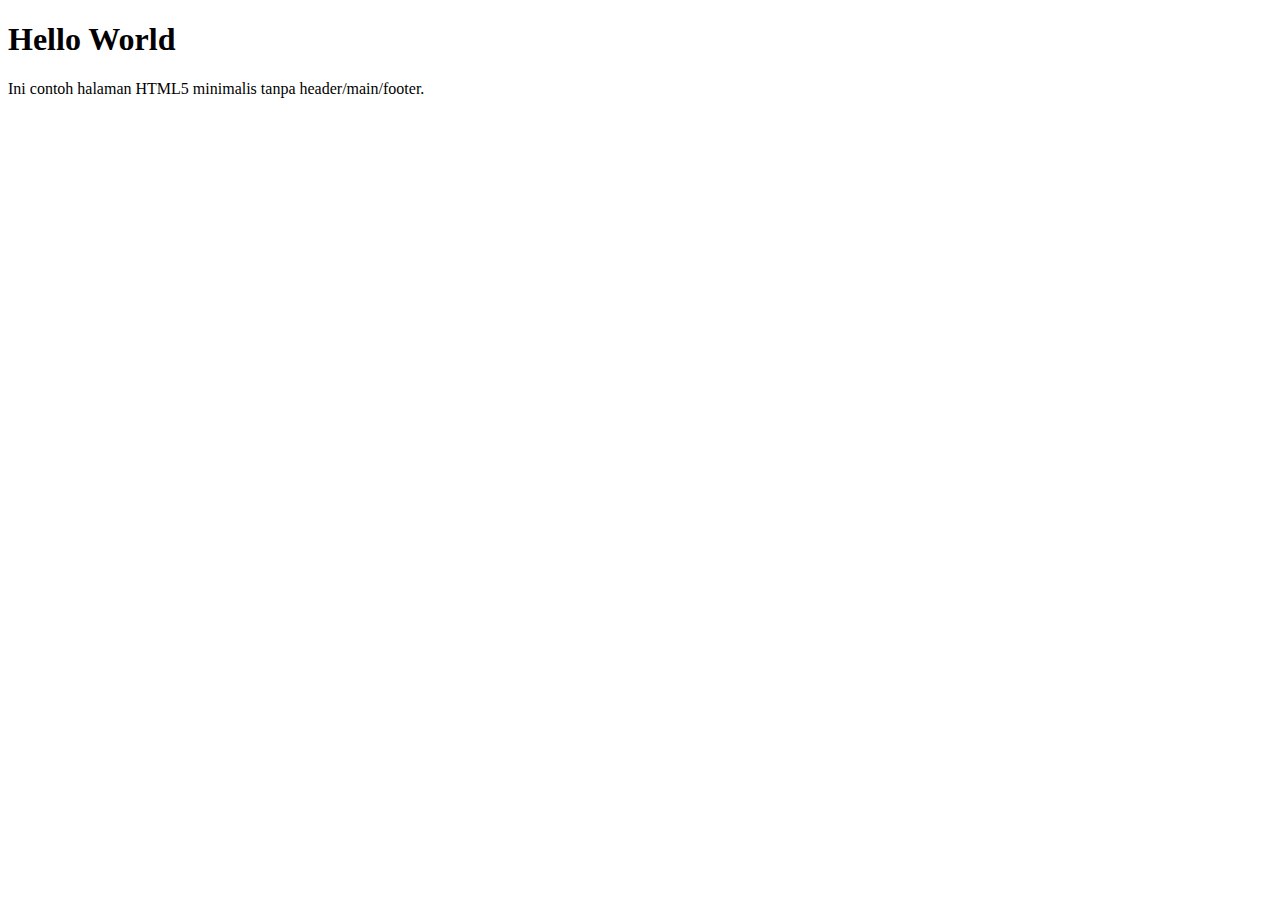
<file: index.html>
<!DOCTYPE html>
<html lang="id">
<head>
  <meta charset="UTF-8">
    <title>Dasar HTML5</title>
</head>
<body>
    <h1>Hello World</h1>
    <p>Ini contoh halaman HTML5 minimalis tanpa header/main/footer.</p>
</body>
</html>
</file>
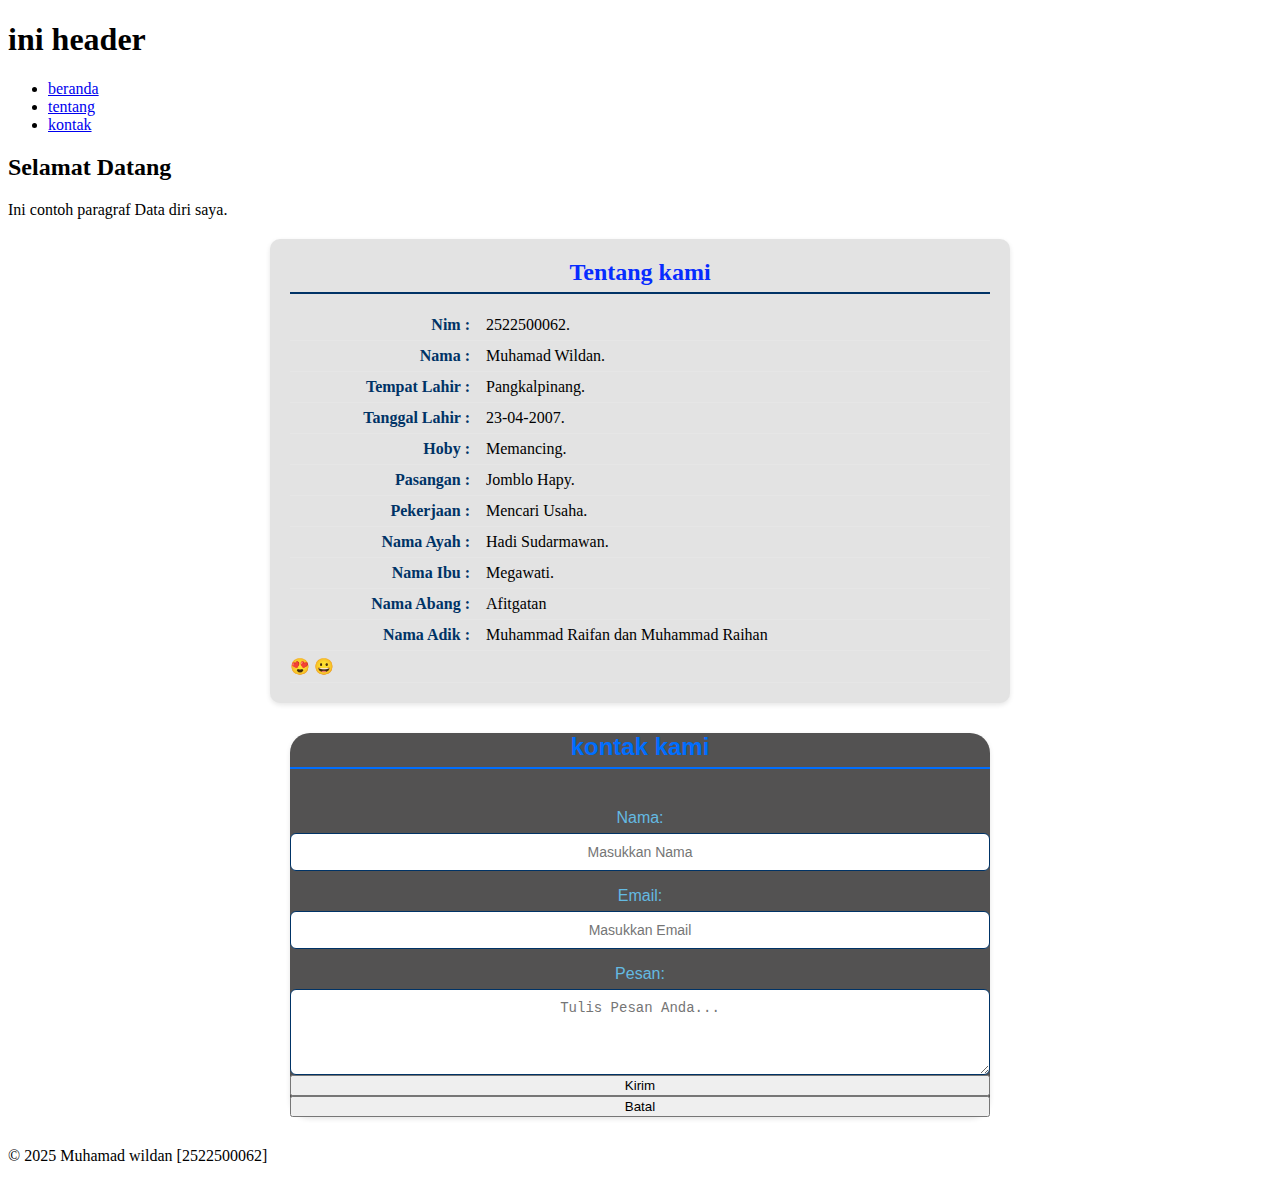
<file: pertemuan-03/index.html>
<!DOCTYPE html>
<html lang="en">
<head>
    <meta charset="UTF-8">
    <meta name="viewport" content="width=device-width, initial-scale=1.0">
    <title>Document</title>
    <style>


#about {
        background-color: hsl(0, 0%, 89%);
        border-radius: 10px;
        padding: 20px;
        max-width: 700px;
        margin: 20px auto;
        box-shadow: 0 2px 5px rgba(0, 0, 0, 0.1);
        text-align: center;
    }

 #about h2 {
        color: #072cff;
        border-bottom: 2px solid #003366;
        padding-bottom: 6px;
        margin-top: 0;
        margin-bottom: 16px;
    }

     #about p {
        display: flex;
        justify-content: flex-start;
        align-items: baseline;
        margin: 0;
        padding: 6px 0;
        border-bottom: 1px solid #e6e6e6;
    
    }
       #about strong{

        min-width: 180px;
        color: #003366;
        font-weight: 600;
        text-align: right;
        padding-right: 16px;
        flex-shrink: 0;
    }
       @media (max-width: 600px) {
        #about p {
            flex-direction: column;
            align-items: flex-start;
        }
        #about strong {
            text-align: left;
            padding-right: 0;
            margin-bottom: 2px;
        }
    }

    </style>
</head>
<body>
    <header>
        <h1>ini header</h1>
        <nav>
            <ul>
                <li><a href="#home">beranda</a></li>
                <li><a href="#about">tentang</a></li>
                <li><a href="#contact">kontak</a></li>
            </ul>
        </nav>
    </header>
    <main>
        <section id="home">
            <h2>Selamat Datang</h2>
            <p>Ini contoh paragraf Data diri saya.</p>
        </section>
        <section id="about">
            <h2>Tentang kami</h2>
            <p><strong>Nim              :</strong> 2522500062.</p>
            <p><strong>Nama             :</strong> Muhamad Wildan.</p>
            <p><strong>Tempat Lahir     :</strong> Pangkalpinang.</p>
            <p><strong>Tanggal Lahir    :</strong> 23-04-2007.</p>
            <p><strong>Hoby             :</strong> Memancing.</p>
            <p><strong>Pasangan         :</strong> Jomblo Hapy.</p>
            <p><strong>Pekerjaan        :</strong> Mencari Usaha.</p>
            <p><strong>Nama Ayah        :</strong> Hadi Sudarmawan.</p>
            <P><strong>Nama Ibu         :</strong> Megawati.</P>
            <P><strong>Nama Abang       :</strong> Afitgatan</P>
            <p><strong>Nama Adik        :</strong> Muhammad Raifan dan Muhammad Raihan</p>
            <p>&#128525; &#128512;</p>

        </section>

<style>
#contact {
    font-family: Arial, sans-serif;
    border-radius: 20px;
    margin: 30px auto;
    max-width: 700px;
    box-shadow: 0 2px 5px rgba(0, 0, 0, 0.1);
    background-color: rgb(83, 82, 82);
    color:rgb(0, 110, 255)
  
}    

#contact h2{
    border-bottom: 2px solid;
    padding-bottom: 6px;
    margin-top: 0;
    margin-bottom: 24px;
    text-align: center;
}
form {
    display: flex;
    flex-direction: column
}

label {

    margin-top: 16px;
    font-weight: 600px;
    color: rgb(100, 186, 226);
    text-align: center;

}

  input[type="text"],
    input[type="email"],
         input[type="Pesan"],

    textarea {
        margin-top: 6px;
        padding: 10px;
        border: 1px solid #003366;
        border-radius: 6px;
        font-size: 14px;
        resize: vertical;
        text-align: center;
    }


</style>


        <section id="contact">
            <h2>kontak kami</h2>
           <form action="">

            <label for="txtNama">Nama:</label>
            <input type="text" id="txtNama" name="txtNama" placeholder="Masukkan Nama" required autocomplete="name">

            <label for="txtEmail">Email:</label>
           <input type="text" id="txtEmail" name="txtEmail" placeholder="Masukkan Email" required autocomplete="email">

          <label for="txtPesan">Pesan:</label>
           <textarea id="txtPesan" name="txtPesan" rows="4" placeholder="Tulis Pesan Anda..." required></textarea>
           <button type="submit">Kirim</button>
           <button type="reset">Batal</button>
        </form>
        </section>
    </main>
    <footer>
        <p>&copy; 2025 Muhamad wildan [2522500062]</p>
    </footer>
</body>
</html>
</file>
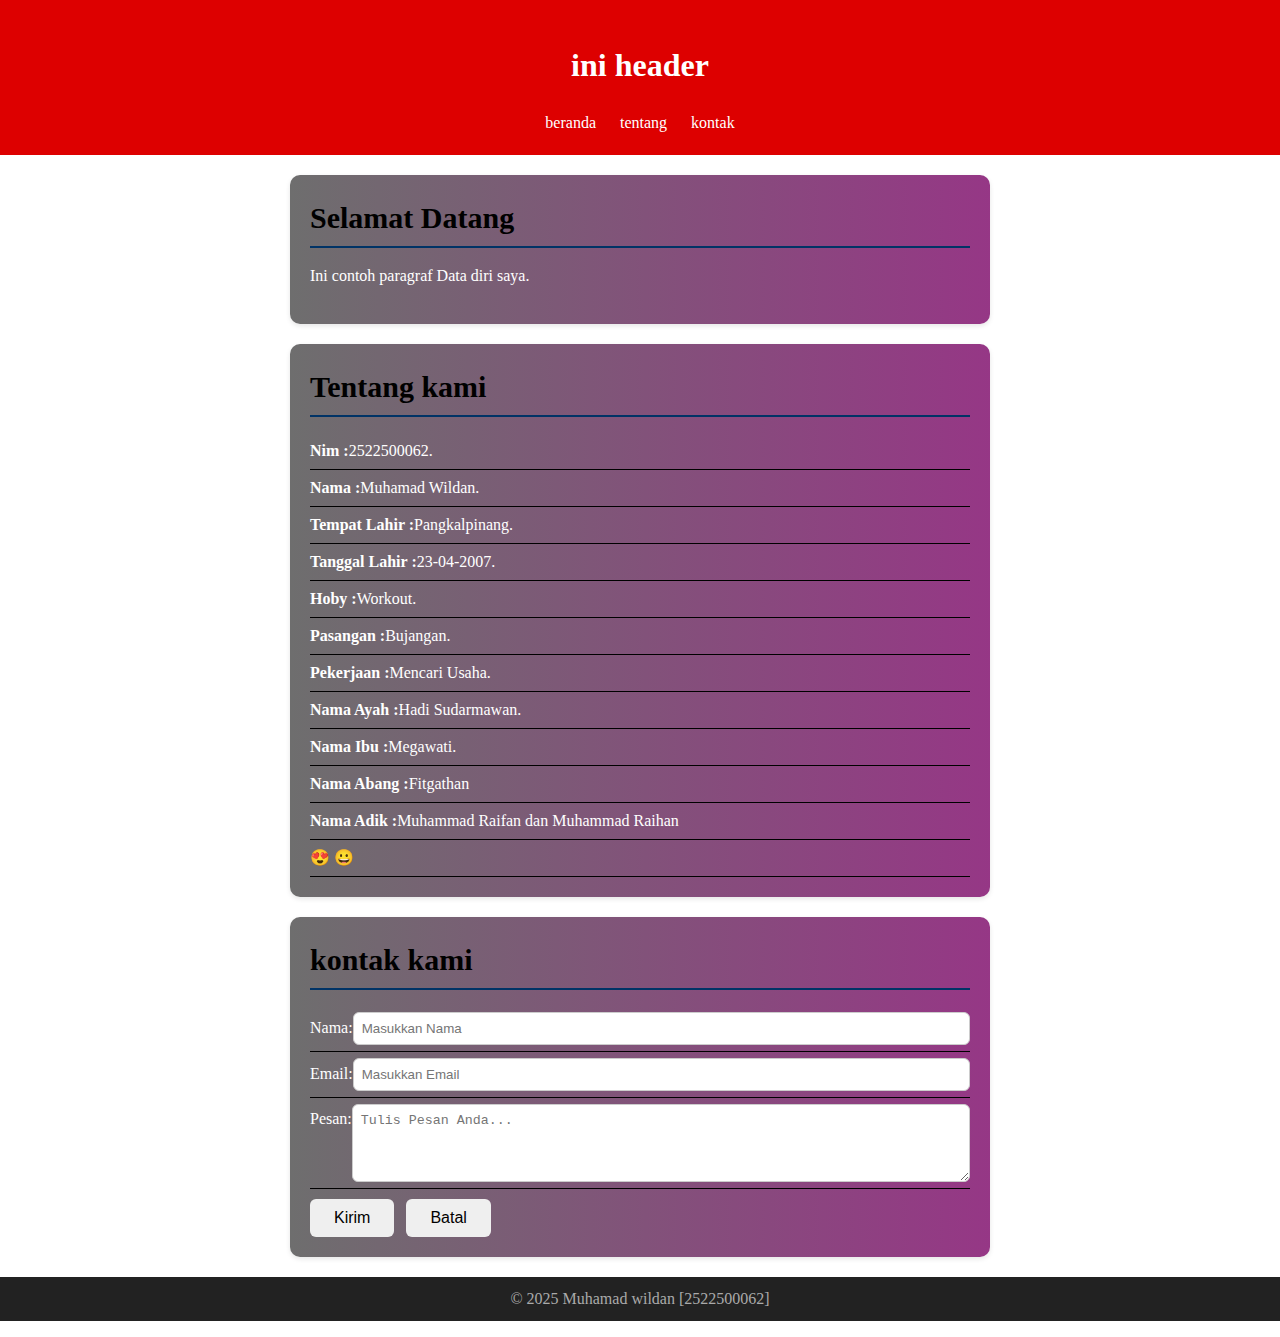
<file: pertemuan-04/index.html>
<!DOCTYPE html>
<html lang="en">
<head>
    <meta charset="UTF-8">
    <meta name="viewport" content="width=device-width, initial-scale=1.0">
    <title>Document</title>
    <link rel="stylesheet" href="style.css">
</head>
<body>
    <header>
        <h1>ini header</h1>
        <nav>
            <ul>
                <li><a href="#home">beranda</a></li>
                <li><a href="#about">tentang</a></li>
                <li><a href="#contact">kontak</a></li>
            </ul>
        </nav>
    </header>
    <main>
        <section id="home">
            <h2>Selamat Datang</h2>
            <p>Ini contoh paragraf Data diri saya.</p>
        </section>
        <section id="about">
            <h2>Tentang kami</h2>
            <p><strong>Nim              :</strong> 2522500062.</p>
            <p><strong>Nama             :</strong> Muhamad Wildan.</p>
            <p><strong>Tempat Lahir     :</strong> Pangkalpinang.</p>
            <p><strong>Tanggal Lahir    :</strong> 23-04-2007.</p>
            <p><strong>Hoby             :</strong> Workout.</p>
            <p><strong>Pasangan         :</strong> Bujangan.</p>
            <p><strong>Pekerjaan        :</strong> Mencari Usaha.</p>
            <p><strong>Nama Ayah        :</strong> Hadi Sudarmawan.</p>
            <P><strong>Nama Ibu         :</strong> Megawati.</P>
            <P><strong>Nama Abang       :</strong> Fitgathan</P>
            <p><strong>Nama Adik        :</strong> Muhammad Raifan dan Muhammad Raihan</p>
            <p>&#128525; &#128512;</p>

        </section>


        <section id="contact">
            <h2>kontak kami</h2>
           <form action="">

            <label for="txtNama"><span>Nama:</span>
            <input type="text" id="txtNama" name="txtNama" placeholder="Masukkan Nama" required autocomplete="name"></label>

            <label for="txtEmail"><span>Email:</span>
           <input type="text" id="txtEmail" name="txtEmail" placeholder="Masukkan Email" required autocomplete="email"></label>

          <label for="txtPesan"><span>Pesan:</span>
           <textarea id="txtPesan" name="txtPesan" rows="4" placeholder="Tulis Pesan Anda..." required></textarea></label>
           <button type="submit">Kirim</button>
           <button type="reset">Batal</button>
        </form>
        </section>
    </main>
    <footer>
        <p>&copy; 2025 Muhamad wildan [2522500062]</p>
    </footer>
</body>
</html>
</file>
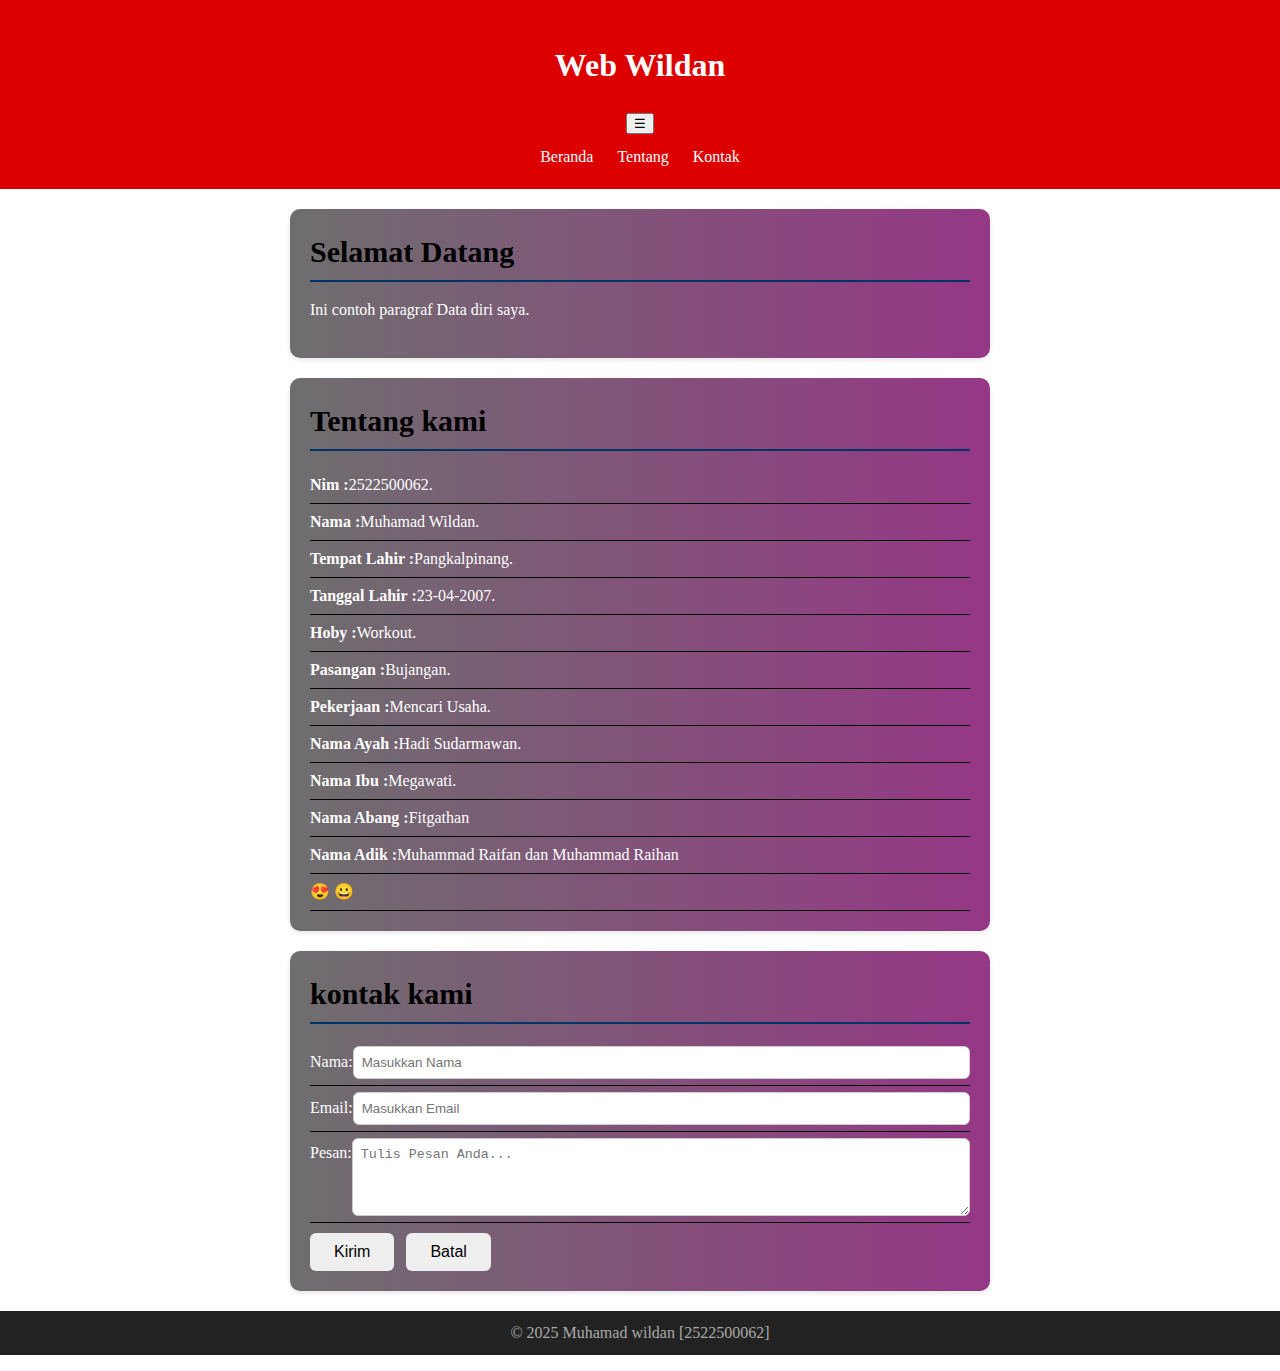
<file: pertemuan-05/index.html>
<!DOCTYPE html>
<html lang="en">
<head>
    <meta charset="UTF-8">
    <meta name="viewport" content="width=device-width, initial-scale=1.0">
    <title>Document</title>
    <link rel="stylesheet" href="style.css">
</head>
<body>
    <header>
        <h1>Web Wildan</h1>
        <button class="menu-toggle" id="menuToggle" aria-label="Toggle Navigation">&#9776;</button>
        <nav>
            <ul>
                <li><a href="#home">Beranda</a></li>
                <li><a href="#about">Tentang</a></li>
                <li><a href="#contact">Kontak</a></li>
            </ul>
        </nav>
    </header>
    <main>
        <section id="home">
            <h2>Selamat Datang</h2>
            <p>Ini contoh paragraf Data diri saya.</p>
        </section>
        <section id="about">
            <h2>Tentang kami</h2>
            <p><strong>Nim              :</strong> 2522500062.</p>
            <p><strong>Nama             :</strong> Muhamad Wildan.</p>
            <p><strong>Tempat Lahir     :</strong> Pangkalpinang.</p>
            <p><strong>Tanggal Lahir    :</strong> 23-04-2007.</p>
            <p><strong>Hoby             :</strong> Workout.</p>
            <p><strong>Pasangan         :</strong> Bujangan.</p>
            <p><strong>Pekerjaan        :</strong> Mencari Usaha.</p>
            <p><strong>Nama Ayah        :</strong> Hadi Sudarmawan.</p>
            <P><strong>Nama Ibu         :</strong> Megawati.</P>
            <P><strong>Nama Abang       :</strong> Fitgathan</P>
            <p><strong>Nama Adik        :</strong> Muhammad Raifan dan Muhammad Raihan</p>
            <p>&#128525; &#128512;</p>
        </section>
        <section id="contact">
            <h2>kontak kami</h2>
           <form action="">

            <label for="txtNama"><span>Nama:</span>
            <input type="text" id="txtNama" name="txtNama" placeholder="Masukkan Nama" required autocomplete="name"></label>

            <label for="txtEmail"><span>Email:</span>
           <input type="text" id="txtEmail" name="txtEmail" placeholder="Masukkan Email" required autocomplete="email"></label>

          <label for="txtPesan"><span>Pesan:</span>
           <textarea id="txtPesan" name="txtPesan" rows="4" placeholder="Tulis Pesan Anda..." required></textarea></label>
           <button type="submit">Kirim</button>
           <button type="reset">Batal</button>
        </form>
        </section>
    </main>
    <footer>
        <p>&copy; 2025 Muhamad wildan [2522500062]</p>
    </footer>
    <script src="script.js"></script>
</body>
</html>
</file>
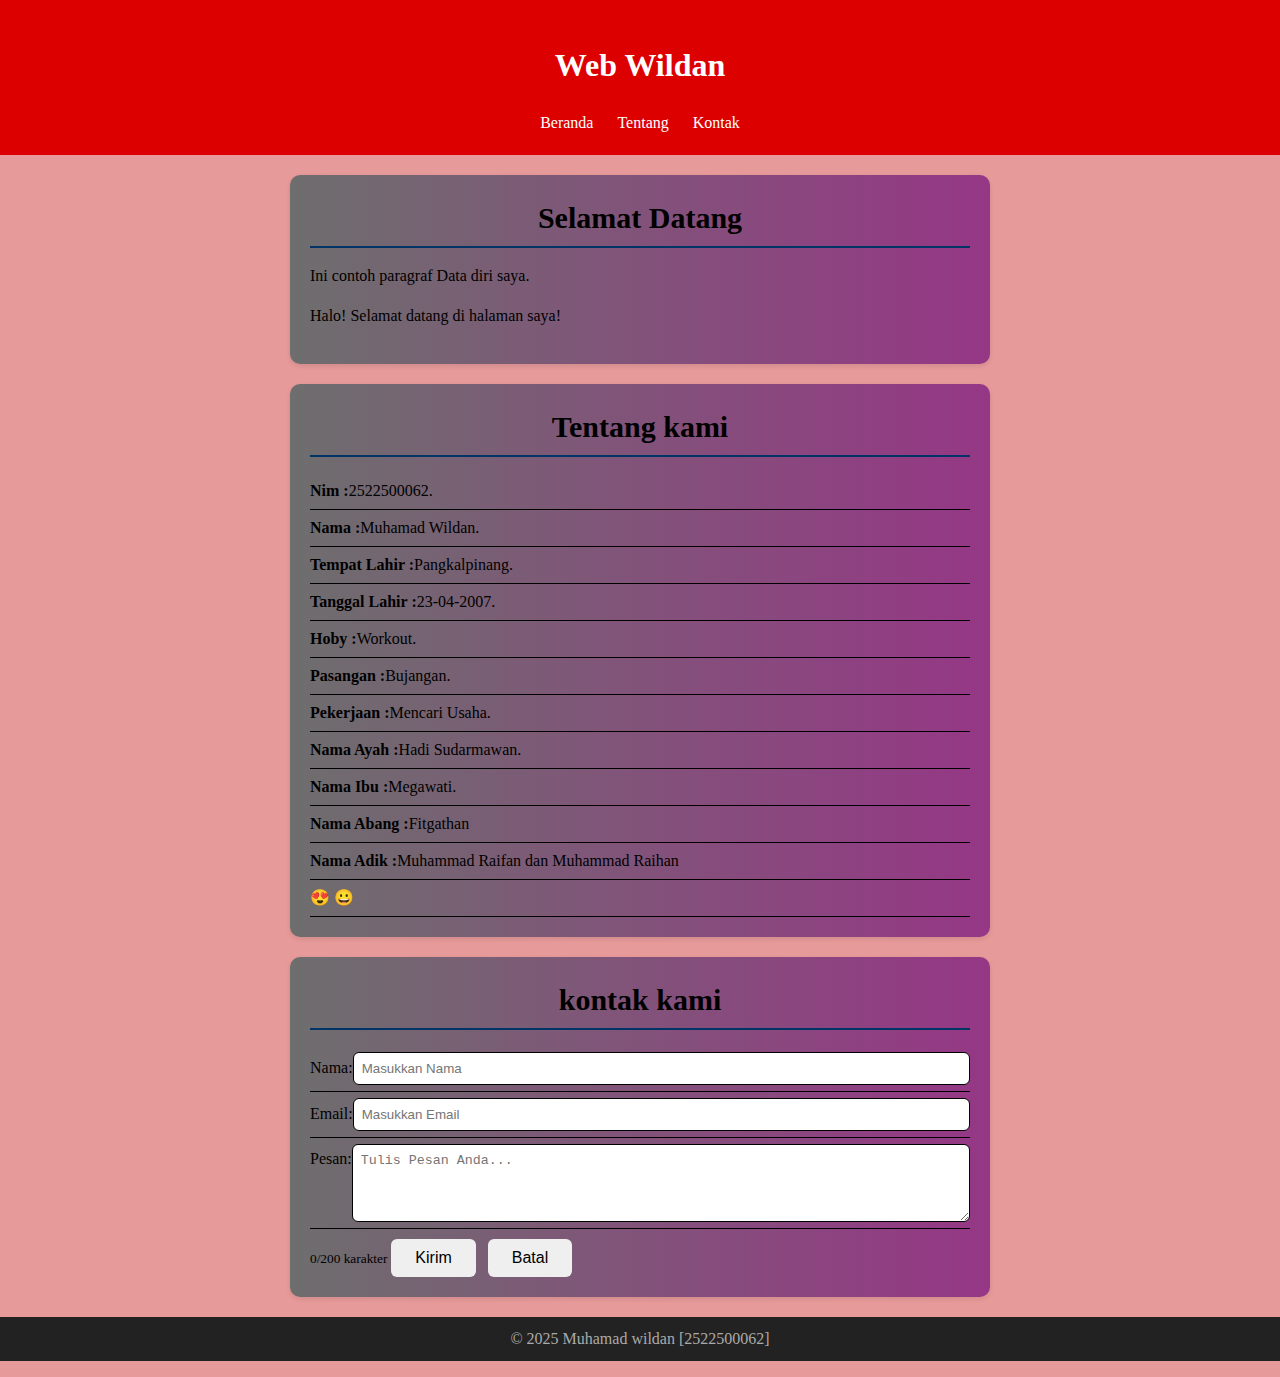
<file: pertemuan-06/index.html>
<!DOCTYPE html>
<html lang="en">
<head>
    <meta charset="UTF-8">
    <meta name="viewport" content="width=device-width, initial-scale=1.0">
    <title>Document</title>
    <link rel="stylesheet" href="style.css">
</head>
<body>
    <header>
        <h1>Web Wildan</h1>
        <button class="menu-toggle" id="menuToggle" aria-label="Toggle Navigation">&#9776;</button>
        <nav>
            <ul>
                <li><a href="#home">Beranda</a></li>
                <li><a href="#about">Tentang</a></li>
                <li><a href="#contact">Kontak</a></li>
            </ul>
        </nav>
    </header>
    <main>
        <section id="home">
            <h2>Selamat Datang</h2>
            <p>Ini contoh paragraf Data diri saya.</p>
        </section>
        <section id="about">
            <h2>Tentang kami</h2>
            <p><strong>Nim              :</strong> 2522500062.</p>
            <p><strong>Nama             :</strong> Muhamad Wildan.</p>
            <p><strong>Tempat Lahir     :</strong> Pangkalpinang.</p>
            <p><strong>Tanggal Lahir    :</strong> 23-04-2007.</p>
            <p><strong>Hoby             :</strong> Workout.</p>
            <p><strong>Pasangan         :</strong> Bujangan.</p>
            <p><strong>Pekerjaan        :</strong> Mencari Usaha.</p>
            <p><strong>Nama Ayah        :</strong> Hadi Sudarmawan.</p>
            <P><strong>Nama Ibu         :</strong> Megawati.</P>
            <P><strong>Nama Abang       :</strong> Fitgathan</P>
            <p><strong>Nama Adik        :</strong> Muhammad Raifan dan Muhammad Raihan</p>
            <p>&#128525; &#128512;</p>
        </section>
        <section id="contact">
            <h2>kontak kami</h2>
           <form action="">

            <label for="txtNama"><span>Nama:</span>
            <input type="text" id="txtNama" name="txtNama" placeholder="Masukkan Nama" required autocomplete="name"></label>

            <label for="txtEmail"><span>Email:</span>
           <input type="text" id="txtEmail" name="txtEmail" placeholder="Masukkan Email" required autocomplete="email"></label>

          <label for="txtPesan"><span>Pesan:</span>
           <textarea id="txtPesan" name="txtPesan" rows="4" placeholder="Tulis Pesan Anda..." required></textarea></label>
           <small id="charCount">0/200 karakter</small>
           <button type="submit">Kirim</button>
           <button type="reset">Batal</button>
        </form>
        </section>
    </main>
    <footer>
        <p>&copy; 2025 Muhamad wildan [2522500062]</p>
    </footer>
    <script src="script.js"></script>
</body>
</html>
</file>
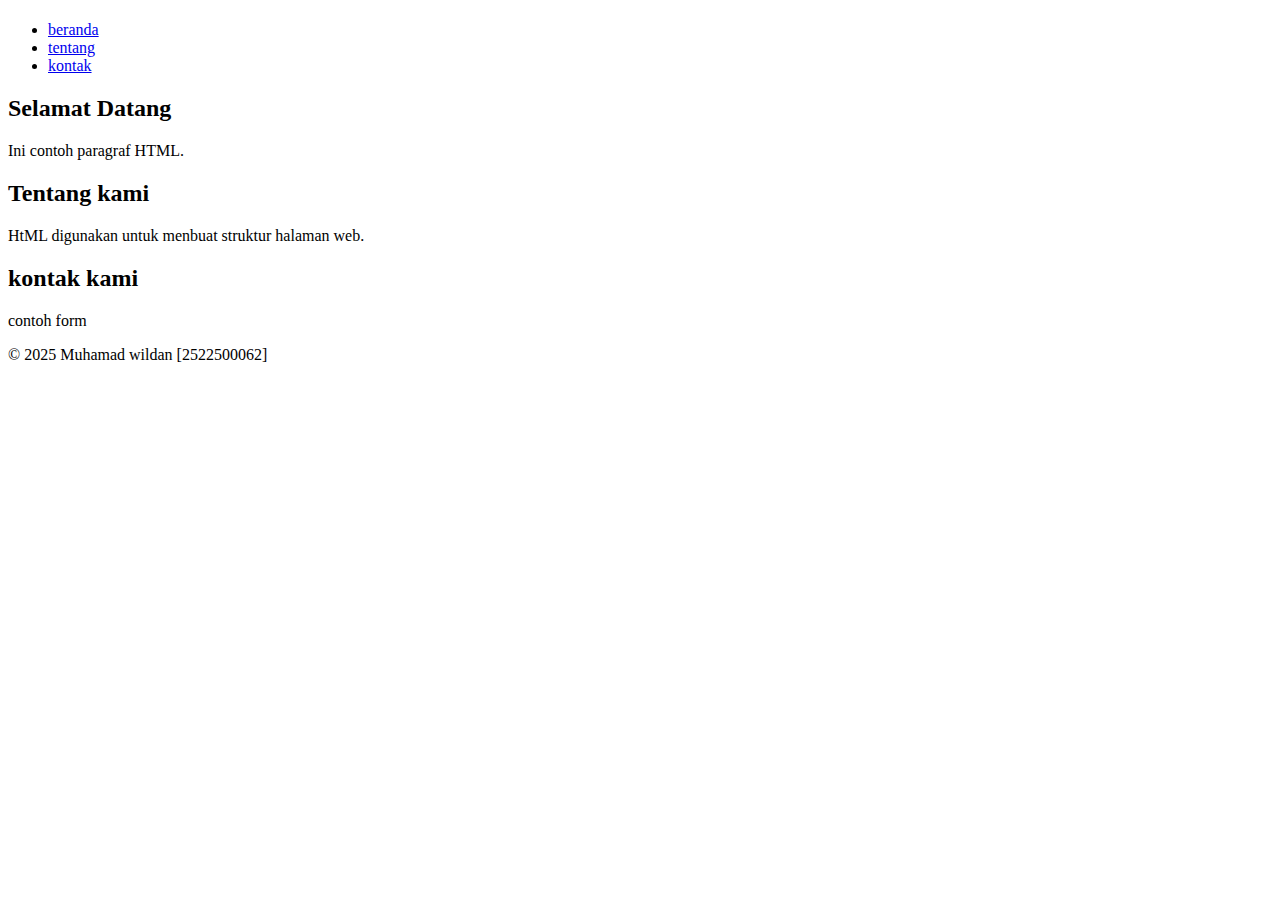
<file: pertemuan-02/emmet.html>
<!DOCTYPE html>
<html lang="en">
<head>
    <meta charset="UTF-8">
    <meta name="viewport" content="width=device-width, initial-scale=1.0">
    <title>Document</title>
</head>
<body>
    <header>
        <h1></h1>
        <nav>
            <ul>
                <li><a href="#home">beranda</a></li>
                <li><a href="#about">tentang</a></li>
                <li><a href="#contact">kontak</a></li>
            </ul>
        </nav>
    </header>
    <main>
        <section id="home">
            <h2>Selamat Datang</h2>
            <p>Ini contoh paragraf HTML.</p>
        </section>
        <section id="about">
            <h2>Tentang kami</h2>
            <p>HtML digunakan untuk menbuat struktur halaman web.</p>
        </section>
        </section id="contact">
            <h2>kontak kami</h2>
            <p>contoh form</p>
        </section>
    </main>
    <footer>
        <p>&copy; 2025 Muhamad wildan [2522500062]</p>
    </footer>
</body>
</html>
</file>
<file: pertemuan-04/style.css>
* {
    box-sizing: border-box;
}

body {
    margin: 0;
    font-family: 'Times New Roman', Times, serif;
    background: rgb(255, 255, 255);
    color: #ffffff;
    line-height: 1.5;
}

header {
    background: rgb(221, 0, 0);
    color: rgb(255, 255, 255);
    padding: 20px;
    text-align: center;    

}
header ul {
    display: flex;
    justify-content: center;
    list-style: none;
    padding: 0;
    margin: 10px 0 0;
}

header li a {
    color: white;
    text-decoration: none;
    padding: 6px 12px;
}


#about, #contact , #home{
        border-radius: 10px;
        padding: 20px;
        max-width: 700px;
        margin: 20px auto;
        box-shadow: 0 2px 5px rgba(0, 0, 0, 0.1);
        text-align: left;
    }
#about , #contact, #home {
    background: linear-gradient(270deg ,#ff0000, #3f3f3f,#ff0000, #bd009d, #6e6e6e);
    background-size: 800% 800%;
    animation: wave 4s ease infinite;}
    @keyframes wave {
        0% { background-position: 0% 50%;}
        50%  {background-position: 50% 100%;}
        100% { background-position: 0% 50%;}
    }



 #about h2 , #contact h2 , #home h2{
        color: #000000;
        border-bottom: 2px solid #003366;
        padding-bottom: 6px;
        margin-top: 0;
        margin-bottom: 16px;
        font-size: 30px;

    }
    #home p {
        text-align: justify;
    }
     #about p , #contact label {
        display: flex;
        justify-content: flex-start;
        align-items: baseline;
        margin: 0;
        padding: 6px 0;
        border-bottom: 1px solid #000000;
    
    }
       #about strong #contact label>span {

        min-width: 180px;
        color: #003366;
        font-weight: 600;
        text-align: right;
        padding-right: 16px;
        flex-shrink: 0;
    }

    #contact button {
        margin-top: 10px;
        display: inline-block;
        padding: 10px 24px;
        font-size: 16px;
        border-radius: 6px;
        cursor: pointer;
        border: none;
        transition: all 0.3s ease;
        margin-right: 8px;   
    }
    #contact input,
    #contact textarea {
    flex: 1;
    border: 1px solid #ccc;
    border-radius: 6px;
    padding: 8px;
    color: #000;
    font-weight: normal;
    margin: 0;
    box-sizing: border-box;
    }
    #contact button[type="submit"]:hover {
        font-weight: 600;
        background-color: black;
        color:white;
        box-shadow: -5px -5px 20px purple, 5px 5px 20px purple;
    }

     #contact button[type="reset"]:hover {
        font-weight: 600;
        background-color: black;
        color:white;
        box-shadow: -5px -5px 20px purple, 5px 5px 20px purple;
    
    }

    footer p {
        background: #222;
        color: #aaa;
        padding: 10px;
        text-align: center;
    }

    header li a:hover {
        background-color: red;
        border-radius: 6px;
        transition: background-color 0.3s ease;
    }
    header li a:focus {
        outline: 2px solid #00f7ff;
        outline-offset: 2px;
        border-radius: 6px;
        background-color: rgba(225, 225, 225, 0.15);
    }
    header li a:active {
        background-color: #cc40a1;
        transform: translateY(1px);
    }
       @media (max-width: 600px) {
        #about p {
            flex-direction: column;
            align-items: flex-start;
        }
        #about strong {
            text-align: left;
            padding-right: 0;
            margin-bottom: 2px;
        }
        
        #about p,
        #contact label {
        flex-direction: column;
        align-items: flex-start;
        }
    
        #about strong,
        #contact label>span {
        text-align: left;
        padding-right: 0;
        margin-bottom: 2px;
        }
        #contact input,
        #contact textarea,
        #contact button {
        width: 100%;
        }
        header{
            padding: 16px;
            position: sticky;
            top: 0;
            z-index: 1000;
        }
        header h1 {
            margin: 0 0 8px;
            font-size: 20px;
            line-height: 1.2;
        }
        header ul {
            flex-direction: column;
            align-items: stretch;
            gap: 8px;
            margin: 8px 0 0;
        }
        header li a {
            display: block;
            padding: 12px 14px;
            border: 1px solid rgba(225, 225, 225, .35);
            background: rgba(225, 225, 225, .08);
            backdrop-filter: saturate(120%);
        }
    }
</file>
<file: pertemuan-05/style.css>
* {
    box-sizing: border-box;
}

body {
    margin: 0;
    font-family: 'Times New Roman', Times, serif;
    background: rgb(255, 255, 255);
    color: #ffffff;
    line-height: 1.5;
}

header {
    background: rgb(221, 0, 0);
    color: rgb(255, 255, 255);
    padding: 20px;
    text-align: center;    

}
header ul {
    display: flex;
    justify-content: center;
    list-style: none;
    padding: 0;
    margin: 10px 0 0;
}

header li a {
    color: white;
    text-decoration: none;
    padding: 6px 12px;
}


#about, #contact , #home{
        border-radius: 10px;
        padding: 20px;
        max-width: 700px;
        margin: 20px auto;
        box-shadow: 0 2px 5px rgba(0, 0, 0, 0.1);
        text-align: left;
    }
#about , #contact, #home {
    background: linear-gradient(270deg ,#ff0000, #3f3f3f,#ff0000, #bd009d, #6e6e6e);
    background-size: 800% 800%;
    animation: wave 4s ease infinite;}
    @keyframes wave {
        0% { background-position: 0% 50%;}
        50%  {background-position: 50% 100%;}
        100% { background-position: 0% 50%;}
    }



 #about h2 , #contact h2 , #home h2{
        color: #000000;
        border-bottom: 2px solid #003366;
        padding-bottom: 6px;
        margin-top: 0;
        margin-bottom: 16px;
        font-size: 30px;

    }
    #home p {
        text-align: justify;
    }
     #about p , #contact label {
        display: flex;
        justify-content: flex-start;
        align-items: baseline;
        margin: 0;
        padding: 6px 0;
        border-bottom: 1px solid #000000;
    
    }
       #about strong #contact label>span {

        min-width: 180px;
        color: #003366;
        font-weight: 600;
        text-align: right;
        padding-right: 16px;
        flex-shrink: 0;
    }

    #contact button {
        margin-top: 10px;
        display: inline-block;
        padding: 10px 24px;
        font-size: 16px;
        border-radius: 6px;
        cursor: pointer;
        border: none;
        transition: all 0.3s ease;
        margin-right: 8px;   
    }
    #contact input,
    #contact textarea {
    flex: 1;
    border: 1px solid #ccc;
    border-radius: 6px;
    padding: 8px;
    color: #000;
    font-weight: normal;
    margin: 0;
    box-sizing: border-box;
    }
    #contact button[type="submit"]:hover {
        font-weight: 600;
        background-color: black;
        color:white;
        box-shadow: -5px -5px 20px purple, 5px 5px 20px purple;
    }

     #contact button[type="reset"]:hover {
        font-weight: 600;
        background-color: black;
        color:white;
        box-shadow: -5px -5px 20px purple, 5px 5px 20px purple;
    
    }

    footer p {
        background: #222;
        color: #aaa;
        padding: 10px;
        text-align: center;
    }

    header li a:hover {
        background-color: red;
        border-radius: 6px;
        transition: background-color 0.3s ease;
    }
    header li a:focus {
        outline: 2px solid #00f7ff;
        outline-offset: 2px;
        border-radius: 6px;
        background-color: rgba(225, 225, 225, 0.15);
    }
    header li a:active {
        background-color: #cc40a1;
        transform: translateY(1px);
    }
       @media (max-width: 600px) {
        #about p {
            flex-direction: column;
            align-items: flex-start;
        }
        #about strong {
            text-align: left;
            padding-right: 0;
            margin-bottom: 2px;
        }
        
        #about p,
        #contact label {
        flex-direction: column;
        align-items: flex-start;
        }
    
        #about strong,
        #contact label>span {
        text-align: left;
        padding-right: 0;
        margin-bottom: 2px;
        }
        #contact input,
        #contact textarea,
        #contact button {
        width: 100%;
        }
        header{
            padding: 16px;
            position: sticky;
            top: 0;
            z-index: 1000;
        }
        header h1 {
            margin: 0 0 8px;
            font-size: 20px;
            line-height: 1.2;
        }
        header ul {
            flex-direction: column;
            align-items: stretch;
            gap: 8px;
            margin: 8px 0 0;
        }
        header li a {
            display: block;
            padding: 12px 14px;
            border: 1px solid rgba(225, 225, 225, .35);
            background: rgba(225, 225, 225, .08);
            backdrop-filter: saturate(120%);
        }
    }
</file>
<file: pertemuan-06/style.css>
* {
    box-sizing: border-box;
}

body {
    margin: 0;
    font-family: 'Times New Roman', Times, serif;
    background: rgb(231, 154, 154);
    color: #000000;
    line-height: 1.5;
}

header {
    background: rgb(221, 0, 0);
    color: rgb(255, 255, 255);
    padding: 20px;
    text-align: center;    

}
header ul {
    display: flex;
    justify-content: center;
    list-style: none;
    padding: 0;
    margin: 10px 0 0;
}

header li a {
    color: white;
    text-decoration: none;
    padding: 6px 12px;
}


#about, #contact , #home, #ipk {
        border-radius: 10px;
        padding: 20px;
        max-width: 700px;
        margin: 20px auto;
        box-shadow: 0 2px 5px rgba(0, 0, 0, 0.1);
        text-align: left;
    }
#about , #contact, #home, #ipk {
    background: linear-gradient(270deg ,#ff0000, #3f3f3f,#ff0000, #bd009d, #6e6e6e);
    background-size: 800% 800%;
    animation: wave 4s ease infinite;}
    @keyframes wave {
        0% { background-position: 0% 50%;}
        50%  {background-position: 50% 100%;}
        100% { background-position: 0% 50%;}
    }

h3 {
    text-align: center;
    font-weight: 600;
}

 #about h2 , #contact h2 , #home h2 , #ipk h2 {
        color: #000000;
        border-bottom: 2px solid #003366;
        padding-bottom: 6px;
        margin-top: 0;
        margin-bottom: 16px;
        font-size: 30px;
        text-align: center;

    }
    #home p {
        text-align: justify;
    }
     #about p , #contact label {
        display: flex;
        justify-content: flex-start;
        align-items: baseline;
        margin: 0;
        padding: 6px 0;
        border-bottom: 1px solid #000000;
    
    }
       #about strong #contact label>span {

        min-width: 180px;
        color: #003366;
        font-weight: 600;
        text-align: right;
        padding-right: 16px;
        flex-shrink: 0;
    }

    #contact button {
        margin-top: 10px;
        display: inline-block;
        padding: 10px 24px;
        font-size: 16px;
        border-radius: 6px;
        cursor: pointer;
        border: none;
        transition: all 0.3s ease;
        margin-right: 8px;   
    }
    #contact input,
    #contact textarea {
    flex: 1;
    border: 1px solid #000000;
    border-radius: 6px;
    padding: 8px;
    color: #000;
    font-weight: normal;
    margin: 0;
    box-sizing: border-box;
    }
    #contact button[type="submit"]:hover {
        font-weight: 600;
        background-color: black;
        color:white;
        box-shadow: -5px -5px 20px purple, 5px 5px 20px purple;
    }

     #contact button[type="reset"]:hover {
        font-weight: 600;
        background-color: black;
        color:white;
        box-shadow: -5px -5px 20px purple, 5px 5px 20px purple;
    
    }

    footer p {
        background: #222;
        color: #aaa;
        padding: 10px;
        text-align: center;
    }

    header li a:hover {
        background-color: red;
        border-radius: 6px;
        transition: background-color 0.3s ease;
    }
    header li a:focus {
        outline: 2px solid #00f7ff;
        outline-offset: 2px;
        border-radius: 6px;
        background-color: rgba(225, 225, 225, 0.15);
    }
    header li a:active {
        background-color: #cc40a1;
        transform: translateY(1px);
    }

    .menu-toggle {
        display: none;
        background: none;
        border: none;
        color: white;
        font-size: 28px;
        cursor: pointer;
    }
       @media (max-width: 600px) {
        .menu-toggle{
            display: flex;
            position: absolute;
            left: 16px;
            top: 8px;
        }
        nav {
            display: none;
            flex-direction: column;
            background: rgb(219, 18, 18);
            width: 100%;
            padding: 5px 0;
        }
        nav.active{
            display: flex;
        }
        #about p {
            flex-direction: column;
            align-items: flex-start;
        }
        #about strong {
            text-align: left;
            padding-right: 0;
            margin-bottom: 2px;
        }
        
        #about p,
        #contact label {
        flex-direction: column;
        align-items: flex-start;
        }
    
        #about strong,
        #contact label>span {
        text-align: left;
        padding-right: 0;
        margin-bottom: 2px;
        }
        #contact input,
        #contact textarea,
        #contact button {
        width: 100%;
        }
        header{
            padding: 16px;
            position: sticky;
            top: 0;
            z-index: 1000;
        }
        header h1 {
            margin: 0 0 8px;
            font-size: 20px;
            line-height: 1.2;
        }
        header ul {
            flex-direction: column;
            align-items: stretch;
            gap: 8px;
            margin: 8px 0 0;
        }
        header li a {
            display: block;
            padding: 12px 14px;
            border: 1px solid rgba(225, 225, 225, .35);
            background: rgba(225, 225, 225, .08);
            backdrop-filter: saturate(120%);
        }
    }
</file>
